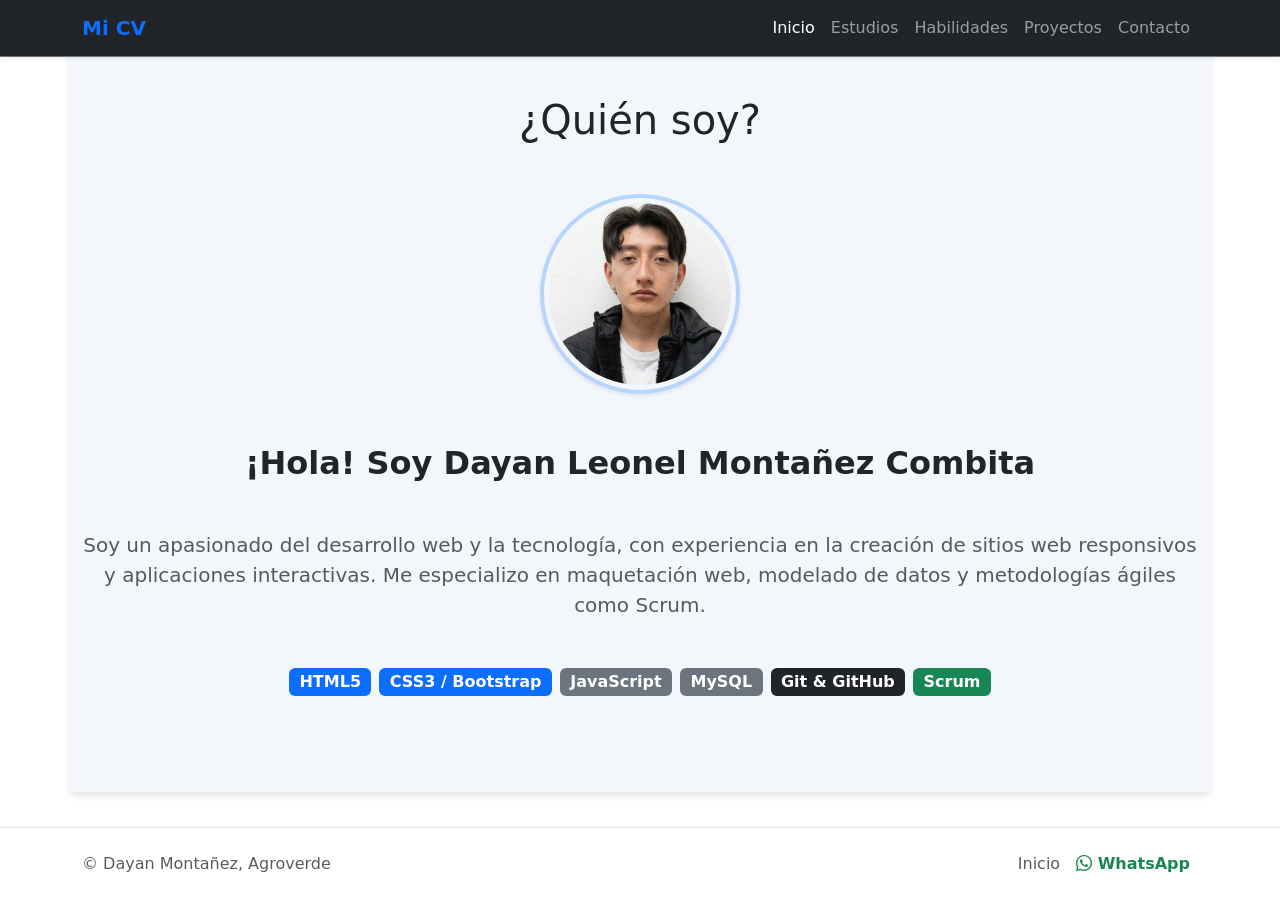
<file: index.html>
<!DOCTYPE html>
<html lang="es">

<head>
    <meta charset="UTF-8">
    <meta name="viewport" content="width=device-width, initial-scale=1.0">
    <link rel="stylesheet" href="assets/css/principal.css">
    <link href="https://cdn.jsdelivr.net/npm/bootstrap@5.3.3/dist/css/bootstrap.min.css" rel="stylesheet">
    <link rel="stylesheet" href="https://cdn.jsdelivr.net/npm/bootstrap-icons@1.13.1/font/bootstrap-icons.min.css">
    <title>CV bootstrap</title>
</head>

<body>
    <!-- 1. BARRA DE NAVEGACIÓN (NAVBAR) -->
    <nav class="navbar navbar-expand-lg bg-dark navbar-dark fixed-top border-bottom border-secondary shadow-sm">
        <div class="container">
            <!-- Marca o Nombre en el Navbar -->
            <a class="navbar-brand fw-bold text-primary" href="index.html">
                Mi CV
            </a>

            <!-- Botón de Hamburguesa (visible solo en celulares/tablets) -->
            <button class="navbar-toggler" type="button" data-bs-toggle="collapse" data-bs-target="#menuNavegacion"
                aria-controls="menuNavegacion" aria-expanded="false" aria-label="Toggle navigation">
                <span class="navbar-toggler-icon"></span>
            </button>

            <!-- Contenido colapsable del menú -->
            <div class="collapse navbar-collapse" id="menuNavegacion">
                <ul class="navbar-nav ms-auto mb-2 mb-lg-0 fw-medium">
                    <li class="nav-item">
                        <a class="nav-link active" aria-current="page" href="index.html">Inicio</a>
                    </li>
                    <li class="nav-item">
                        <a class="nav-link" href="pages/estudios.html">Estudios</a>
                    </li>
                    <li class="nav-item">
                        <a class="nav-link" href="pages/habilidades.html">Habilidades</a>
                    </li>
                    <li class="nav-item">
                        <a class="nav-link" href="pages/proyectos.html">Proyectos</a>
                    </li>
                    <li class="nav-item">
                        <a class="nav-link" href="pages/contacto.html">Contacto</a>
                    </li>
                </ul>
            </div>
        </div>
    </nav>

    <!-- Sección de presentación -->
    <main class="container mt-5 pt-5 pb-5 mb-5">
        <div>
            <h1 class="text-center mb-4">¿Quién soy?</h1>
            <!--Imagen de perfil-->
            <div class="text-center contenedor-imagen">
                <img src="assets/img/foto-perfil.jpeg" alt="Foto de perfil"
                    class="foto-perfil rounded-circle border border-4 border-primary shadow-sm border-opacity-25">
            </div>

            <h2 class="text-center mb-3 fw-bold">¡Hola! Soy Dayan Leonel Montañez Combita</h2>
            <p class="text-center fs-5 text-body-secondary mx-auto my-5">
                Soy un apasionado del desarrollo web y la tecnología, con experiencia en la creación de sitios web
                responsivos y aplicaciones interactivas. Me especializo en maquetación web, modelado de datos y
                metodologías ágiles como Scrum.
            </p>
        </div>

        <div class="d-flex justify-content-center flex-wrap gap-2 mb-5">
            <span class="badge bg-primary fs-6">HTML5</span>
            <span class="badge bg-primary fs-6">CSS3 / Bootstrap</span>
            <span class="badge bg-secondary fs-6">JavaScript</span>
            <span class="badge bg-secondary fs-6">MySQL</span>
            <span class="badge bg-dark fs-6">Git & GitHub</span>
            <span class="badge bg-success fs-6">Scrum</span>
        </div>
    </main>


    <!--footer o pie de página-->
    <footer class="fixed-bottom bg-white border-top shadow-sm py-3">
        <div class="container d-flex flex-wrap justify-content-between align-items-center">
            <!-- Copyright -->
            <p class="col-md-6 mb-0 text-body-secondary">
                &copy; Dayan Montañez, Agroverde
            </p>

            <!-- Enlaces -->
            <ul class="nav col-md-6 justify-content-end align-items-center">
                <li class="nav-item">
                    <a href="index.html" class="nav-link px-2 text-body-secondary">Inicio</a>
                </li>
                <li class="nav-item">
                    <a href="https://wa.me/573228858809" target="_blank" rel="noopener noreferrer"
                        class="nav-link px-2 text-success fw-semibold">
                        <i class="bi bi-whatsapp"></i> WhatsApp
                    </a>
                </li>
            </ul>
        </div>
    </footer>

    <script src="https://cdn.jsdelivr.net/npm/bootstrap@5.3.3/dist/js/bootstrap.bundle.min.js"></script>
</body>

</html>
</file>
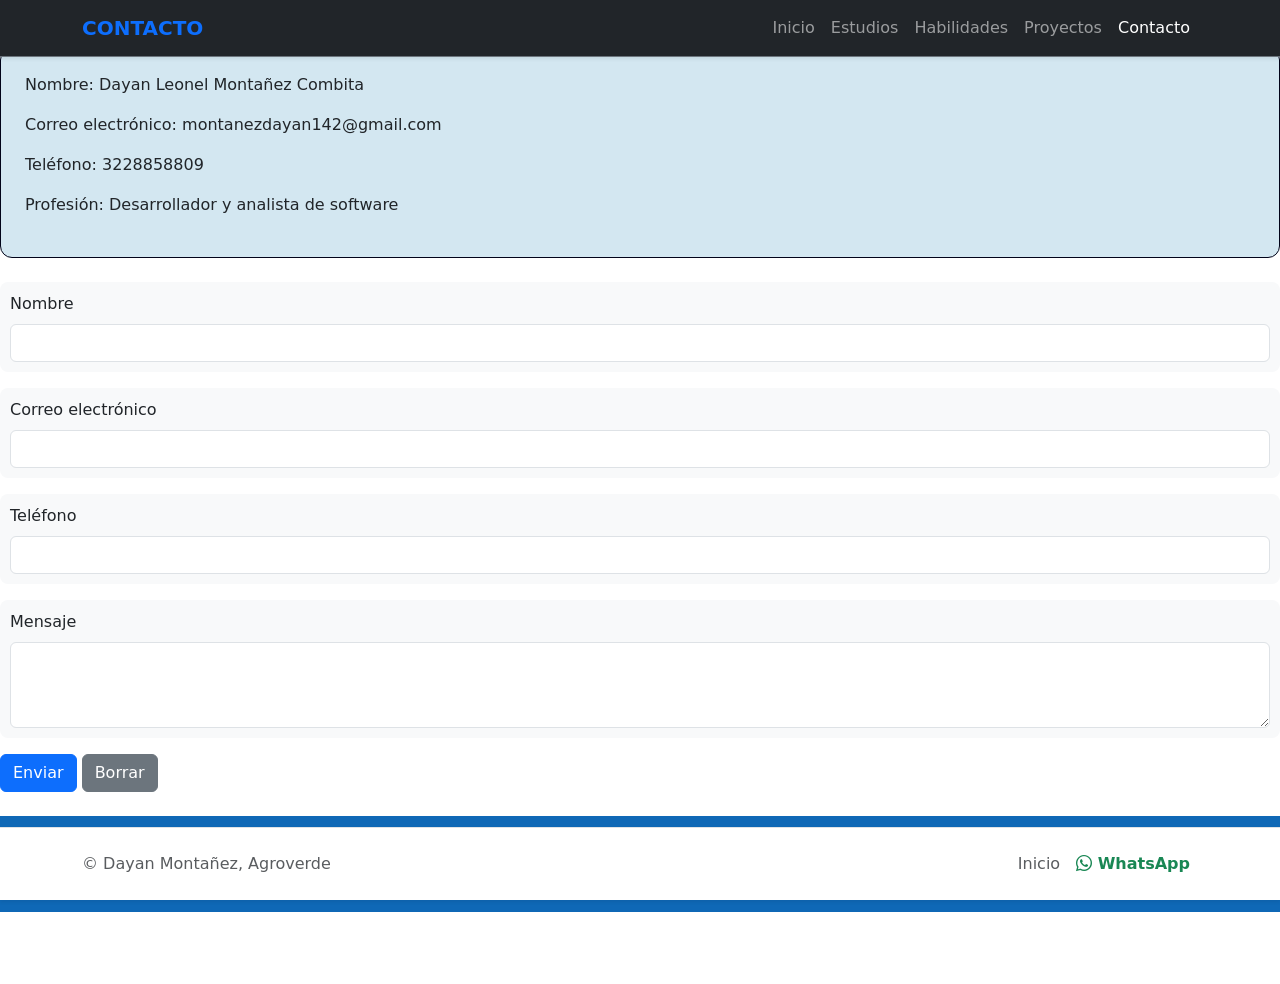
<file: pages/contacto.html>
<!DOCTYPE html>
<html lang="es">

<head>
    <meta charset="UTF-8">
    <meta name="viewport" content="width=device-width, initial-scale=1.0">
    <link href="https://cdn.jsdelivr.net/npm/bootstrap@5.3.3/dist/css/bootstrap.min.css" rel="stylesheet">
    <link rel="stylesheet" href="https://cdn.jsdelivr.net/npm/bootstrap-icons@1.13.1/font/bootstrap-icons.min.css">
    <link rel="stylesheet" href="/assets/css/principal.css">
    <link rel="stylesheet" href="/assets/css/contacto.css">
    <title>contacto</title>
</head>

<body class="pt-5">
    <!-- 1. BARRA DE NAVEGACIÓN (NAVBAR) -->
    <nav class="navbar navbar-expand-lg bg-dark navbar-dark fixed-top border-bottom border-secondary shadow-sm">
        <div class="container">
            <!-- Marca o Nombre en el Navbar -->
            <a class="navbar-brand fw-bold text-primary" href="contacto.html">
                CONTACTO
            </a>

            <!-- Botón de Hamburguesa (visible solo en celulares/tablets) -->
            <button class="navbar-toggler" type="button" data-bs-toggle="collapse" data-bs-target="#menuNavegacion"
                aria-controls="menuNavegacion" aria-expanded="false" aria-label="Toggle navigation">
                <span class="navbar-toggler-icon"></span>
            </button>

            <!-- Contenido colapsable del menú -->
            <div class="collapse navbar-collapse" id="menuNavegacion">
                <ul class="navbar-nav ms-auto mb-2 mb-lg-0 fw-medium">
                    <li class="nav-item">
                        <a class="nav-link" aria-current="page" href="../index.html">Inicio</a>
                    </li>
                    <li class="nav-item">
                        <a class="nav-link" href="../pages/estudios.html">Estudios</a>
                    </li>
                    <li class="nav-item">
                        <a class="nav-link" href="../pages/habilidades.html">Habilidades</a>
                    </li>
                    <li class="nav-item">
                        <a class="nav-link" href="../pages/proyectos.html">Proyectos</a>
                    </li>
                    <li class="nav-item">
                        <a class="nav-link active" href="../pages/contacto.html">Contacto</a>
                    </li>
                </ul>
                </ul>
            </div>
        </div>
    </nav>
    <form>
        <!--tarjeta del contacto-->
        <div class="card p-4 mb-4 tarjeta-contacto">
            <p>Nombre: Dayan Leonel Montañez Combita</p>
            <p>Correo electrónico: montanezdayan142@gmail.com</p>
            <p>Teléfono: 3228858809</p>
            <p>Profesión: Desarrollador y analista de software</p>
        </div>
        <!--Formulario-->
        <div class="mb-3 campo-formmulario">
            <label for="nombre" class="form-label">Nombre</label>
            <input type="text" class="form-control" id="nombre">
        </div>
        <div class="mb-3 campo-formmulario">
            <label for="correo" class="form-label">Correo electrónico</label>
            <input type="email" class="form-control" id="correo">
        </div>
        <div class="mb-3 campo-formmulario">
            <label for="telefono" class="form-label">Teléfono</label>
            <input type="text" class="form-control" id="telefono">
        </div>
        <div class="mb-3 campo-formmulario">
            <label for="mensaje" class="form-label">Mensaje</label>
            <textarea class="form-control" id="mensaje" rows="3"></textarea>
        </div>
        <!--Botones de enviar y borrar-->
        <button type="submit" class="btn btn-primary">Enviar</button>
        <button type="reset" class="btn btn-secondary">Borrar</button>
    </form>
    <!--Barra final-->
    <footer class="text-center barra-contacto mt-4 pt-4 pb-5 mb-5">
        <a href="mailto:montanezdayan142@gmail.com" class="text-white text-decoration-none">
            ¡Contáctame!
        </a>
    </footer>
    <br>

    <!--footer o pie de página-->
    <footer class="fixed-bottom bg-white border-top shadow-sm py-3">
        <div class="container d-flex flex-wrap justify-content-between align-items-center">
            <!-- Copyright -->
            <p class="col-md-6 mb-0 text-body-secondary">
                &copy; Dayan Montañez, Agroverde
            </p>

            <!-- Enlaces -->
            <ul class="nav col-md-6 justify-content-end align-items-center">
                <li class="nav-item">
                    <a href="../index.html" class="nav-link px-2 text-body-secondary">Inicio</a>
                </li>
                <li class="nav-item">
                    <a href="https://wa.me/573228858809" target="_blank" rel="noopener noreferrer"
                        class="nav-link px-2 text-success fw-semibold">
                        <i class="bi bi-whatsapp"></i> WhatsApp
                    </a>
                </li>
            </ul>
        </div>
    </footer>

    <script src="https://cdn.jsdelivr.net/npm/bootstrap@5.3.3/dist/js/bootstrap.bundle.min.js"></script>
</body>



</html>
</file>
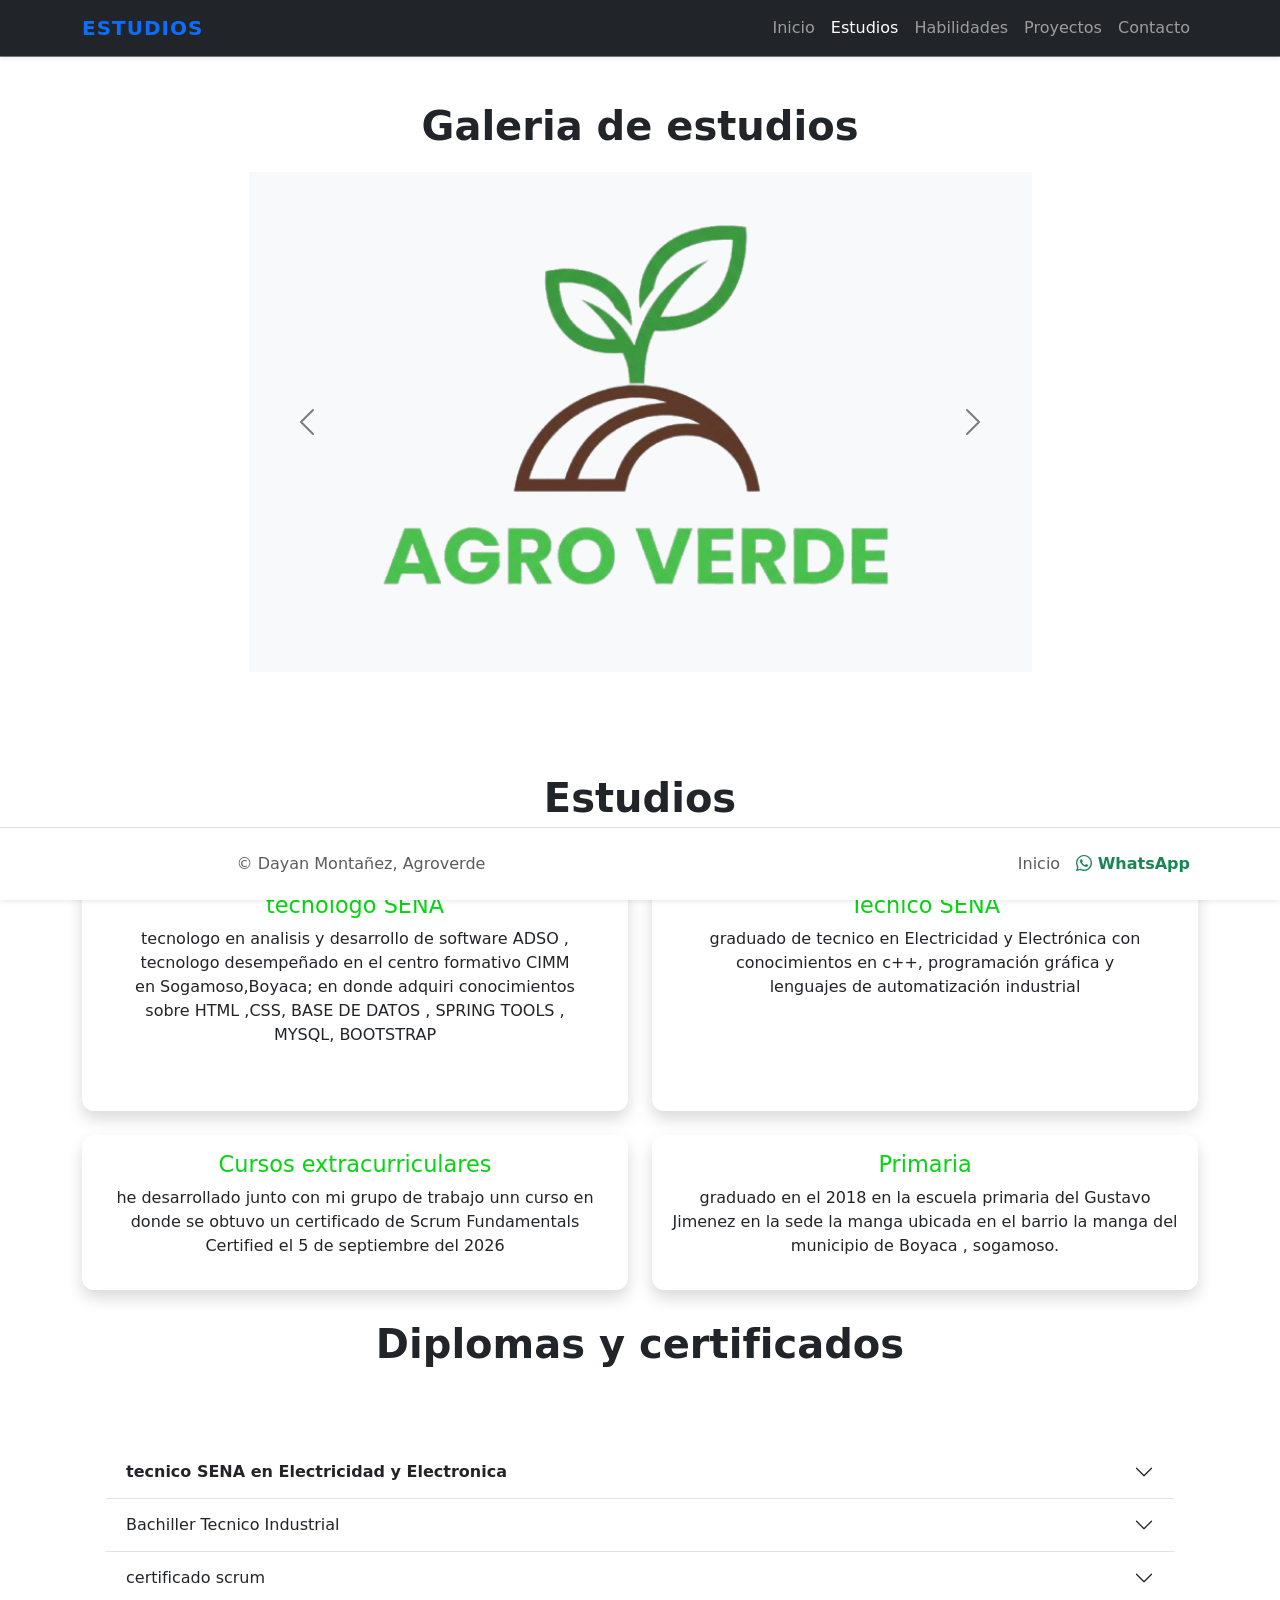
<file: pages/estudios.html>
<!DOCTYPE html>
<html lang="es">

<head>
    <meta charset="UTF-8">
    <meta name="viewport" content="width=device-width, initial-scale=1.0">
    <title>estudios</title>
    <link href="https://cdn.jsdelivr.net/npm/bootstrap@5.3.8/dist/css/bootstrap.min.css" rel="stylesheet"
        integrity="sha384-sRIl4kxILFvY47J16cr9ZwB07vP4J8+LH7qKQnuqkuIAvNWLzeN8tE5YBujZqJLB" crossorigin="anonymous">
    <link rel="stylesheet" href="/assets/css/estudios.css">
    <link rel="stylesheet" href="https://cdn.jsdelivr.net/npm/bootstrap-icons@1.13.1/font/bootstrap-icons.min.css">
</head>

<body>
    <nav class="navbar navbar-expand-lg bg-dark navbar-dark fixed-top border-bottom border-secondary shadow-sm">
        <div class="container">
            <!-- Marca o Nombre en el Navbar -->
            <a class="navbar-brand fw-bold text-primary" href="estudios.html">
                ESTUDIOS
            </a>

            <!-- Botón de Hamburguesa (visible solo en celulares/tablets) -->
            <button class="navbar-toggler" type="button" data-bs-toggle="collapse" data-bs-target="#menuNavegacion"
                aria-controls="menuNavegacion" aria-expanded="false" aria-label="Toggle navigation">
                <span class="navbar-toggler-icon"></span>
            </button>

            <!-- Contenido colapsable del menú -->
            <div class="collapse navbar-collapse" id="menuNavegacion">
                <ul class="navbar-nav ms-auto mb-2 mb-lg-0 fw-medium">
                    <li class="nav-item">
                        <a class="nav-link" aria-current="page" href="../index.html">Inicio</a>
                    </li>
                    <li class="nav-item">
                        <a class="nav-link active" href="../pages/estudios.html">Estudios</a>
                    </li>
                    <li class="nav-item">
                        <a class="nav-link" href="../pages/habilidades.html">Habilidades</a>
                    </li>
                    <li class="nav-item">
                        <a class="nav-link" href="../pages/proyectos.html">Proyectos</a>
                    </li>
                    <li class="nav-item">
                        <a class="nav-link" href="../pages/contacto.html">Contacto</a>
                    </li>
                </ul>
            </div>
        </div>
    </nav>
    <!-- carrusel de fotos-->

    <div class="container my-5 p-5">
        <p class="fs-1 fw-bold text-center">Galeria de estudios </p>
        
        <div id="carouselExample" class="carousel slide w-75 mx-auto">
            <div class="carousel-inner">
                <div class="carousel-item active">
                    <img src="../assets/img/agro-verde-con-texto.png" class="d-block w-100 carousel-img" alt="...">
                </div>
                <div class="carousel-item">
                    <img src="../assets/img/scrum.png" class="d-block w-100 carousel-img" alt="...">
                </div>
                <div class="carousel-item">
                    <img src="../assets/img/sena.png" class="d-block w-100 carousel-img" alt="...">
                </div>
            </div>
            <button class="carousel-control-prev" type="button" data-bs-target="#carouselExample" data-bs-slide="prev">
                <span class="carousel-control-prev-icon" aria-hidden="true"></span>
                <span class="visually-hidden">Previous</span>
            </button>
            <button class="carousel-control-next" type="button" data-bs-target="#carouselExample" data-bs-slide="next">
                <span class="carousel-control-next-icon" aria-hidden="true"></span>
                <span class="visually-hidden">Next</span>
            </button>
        </div>
    </div>

    <!-- SECCIÓN DE ESTUDIOS -->
    <div class="container my-5 text-center">
        <p class="fs-1 fw-bold">Estudios </p>

        <div class="row g-4">


            <div class="col-lg-6">
                <div class="card p-5 shadow h-100">
                    <h2>tecnologo SENA</h2>
                    <p>tecnologo en analisis y desarrollo de software ADSO , tecnologo desempeñado
                        en el centro formativo CIMM en Sogamoso,Boyaca; en donde adquiri conocimientos sobre
                        HTML ,CSS, BASE DE DATOS , SPRING TOOLS , MYSQL, BOOTSTRAP
                    </p>
                </div>
            </div>

            <div class="col-lg-6">
                <div class="card p-5 shadow h-100">
                    <h2>Tecnico SENA </h2>
                    <p> graduado de tecnico en Electricidad y Electrónica con conocimientos en c++, programación gráfica
                        y lenguajes de automatización industrial</p>
                </div>
            </div>

            <div class="col-lg-6">
                <div class="card p-3 shadow h-100">
                    <h2>Cursos extracurriculares</h2>
                    <p> he desarrollado junto con mi grupo de trabajo unn curso en donde se obtuvo un
                        certificado de Scrum Fundamentals Certified el 5 de septiembre del 2026
                    </p>
                </div>
            </div>


            <div class="col-lg-6">
                <div class="card p-3 shadow h-100">
                    <h2>Primaria</h2>
                    <p> graduado en el 2018 en la escuela primaria del Gustavo Jimenez en la sede
                        la manga ubicada en el barrio la manga del municipio de Boyaca , sogamoso.
                    </p>
                </div>
            </div>





            <!--caja desplegable-->


            <div class="col-12">
                <p class="fs-1 fw-bold">Diplomas y certificados</p>
                <div class="accordion accordion-flush p-4 my-5" id="accordionFlushExample">
                    <div class="accordion-item">
                        <h2 class="accordion-header">
                            <button class="accordion-button collapsed fw-bold" type="button" data-bs-toggle="collapse"
                                data-bs-target="#flush-collapseOne" aria-expanded="false"
                                aria-controls="flush-collapseOne">
                                tecnico SENA en Electricidad y Electronica
                            </button>
                        </h2>
                        <div id="flush-collapseOne" class="accordion-collapse collapse"
                            data-bs-parent="#accordionFlushExample">
                            <div class="accordion-body">
                                <img src="../assets/img/1.jpeg" class="img-thumbnail" alt="...">
                            </div>
                        </div>
                    </div>
                    <div class="accordion-item">
                        <h2 class="accordion-header ">
                            <button class="accordion-button collapsed" type="button" data-bs-toggle="collapse"
                                data-bs-target="#flush-collapseTwo" aria-expanded="false"
                                aria-controls="flush-collapseTwo">
                                Bachiller Tecnico Industrial
                            </button>
                        </h2>
                        <div id="flush-collapseTwo" class="accordion-collapse collapse"
                            data-bs-parent="#accordionFlushExample">
                            <div class="accordion-body"><img src="../assets/img/2.jpeg" class="img-thumbnail" alt="...">
                            </div>
                        </div>
                    </div>
                    <div class="accordion-item">
                        <h2 class="accordion-header">
                            <button class="accordion-button collapsed" type="button" data-bs-toggle="collapse"
                                data-bs-target="#flush-collapseThree" aria-expanded="false"
                                aria-controls="flush-collapseThree">
                                certificado scrum
                            </button>
                        </h2>
                        <div id="flush-collapseThree" class="accordion-collapse collapse"
                            data-bs-parent="#accordionFlushExample">
                            <div class="accordion-body">
                                <img src="../assets/img/scrum.png" class="img-thumbnail" alt="...">
                            </div>
                        </div>
                    </div>

                </div>





                <!--footer o pie de página-->
                <footer class="fixed-bottom bg-white border-top shadow-sm py-3">
                    <div class="container d-flex flex-wrap justify-content-between align-items-center">
                        <!-- Copyright -->
                        <p class="col-md-6 mb-0 text-body-secondary">
                            &copy; Dayan Montañez, Agroverde
                        </p>

                        <!-- Enlaces -->
                        <ul class="nav col-md-6 justify-content-end align-items-center">
                            <li class="nav-item">
                                <a href="../index.html" class="nav-link px-2 text-body-secondary">Inicio</a>
                            </li>
                            <li class="nav-item">
                                <a href="https://wa.me/573228858809" target="_blank" rel="noopener noreferrer"
                                    class="nav-link px-2 text-success fw-semibold">
                                    <i class="bi bi-whatsapp"></i> WhatsApp
                                </a>
                            </li>
                        </ul>
                    </div>
                </footer>

                <script src="https://cdn.jsdelivr.net/npm/bootstrap@5.3.8/dist/js/bootstrap.bundle.min.js"
                    integrity="sha384-FKyoEForCGlyvwx9Hj09JcYn3nv7wiPVlz7YYwJrWVcXK/BmnVDxM+D2scQbITxI"
                    crossorigin="anonymous"></script>
</body>

</html>
</file>
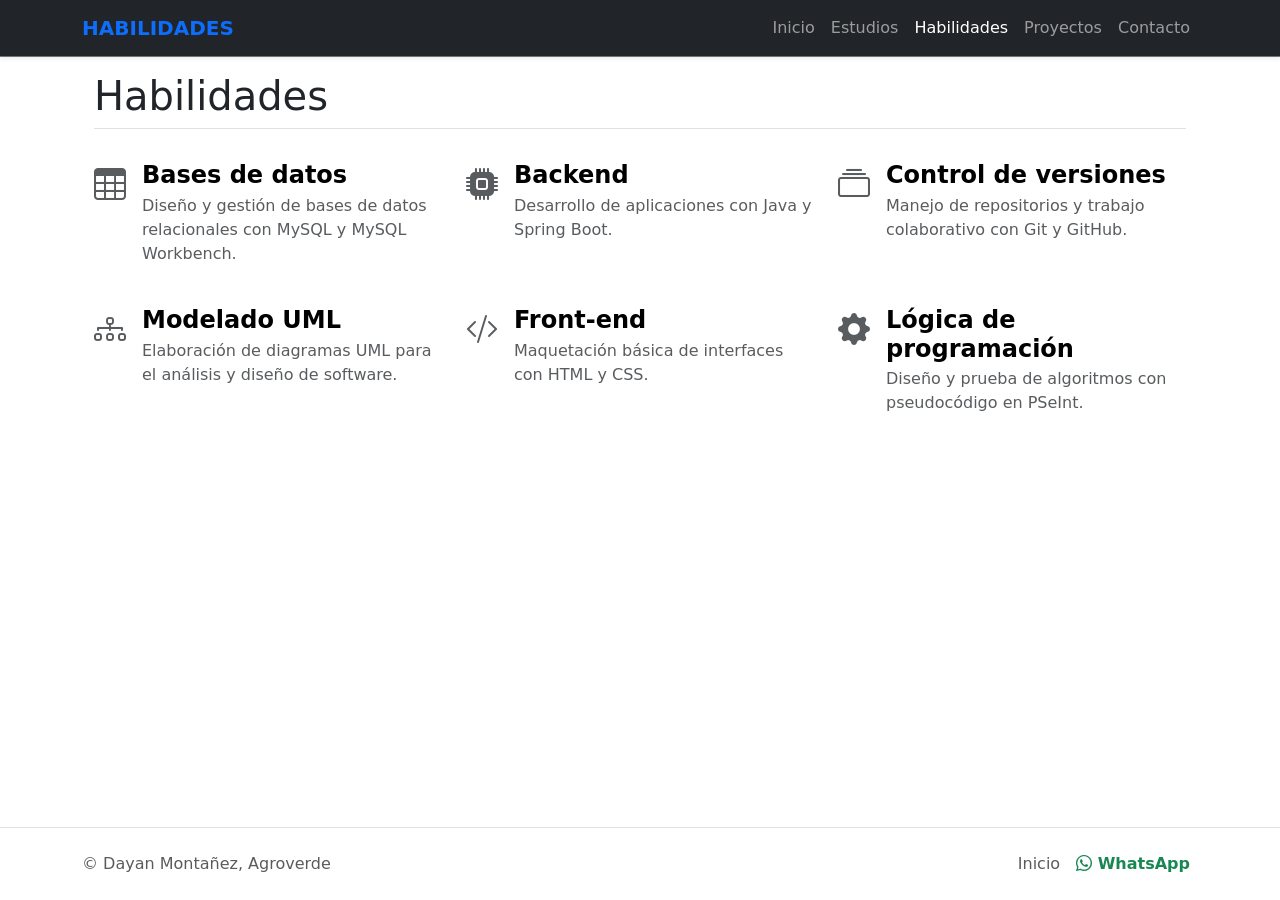
<file: pages/habilidades.html>
<!DOCTYPE html>
<html lang="es">

<head>
  <meta charset="UTF-8">
  <meta name="viewport" content="width=device-width, initial-scale=1.0">
  <link href="https://cdn.jsdelivr.net/npm/bootstrap@5.3.3/dist/css/bootstrap.min.css" rel="stylesheet">
  <link rel="stylesheet" href="https://cdn.jsdelivr.net/npm/bootstrap-icons@1.13.1/font/bootstrap-icons.min.css">
  <title>Habilidades</title>
</head>

<body>
  <!-- 1. BARRA DE NAVEGACIÓN (NAVBAR) -->
  <nav class="navbar navbar-expand-lg bg-dark navbar-dark fixed-top border-bottom border-secondary shadow-sm">
    <div class="container">
      <a class="navbar-brand fw-bold text-primary" href="habilidades.html">
        HABILIDADES
      </a>
      
      <button class="navbar-toggler" type="button" data-bs-toggle="collapse" data-bs-target="#menuNavegacion"
        aria-controls="menuNavegacion" aria-expanded="false" aria-label="Toggle navigation">
        <span class="navbar-toggler-icon"></span>
      </button>

      <div class="collapse navbar-collapse" id="menuNavegacion">
        <ul class="navbar-nav ms-auto mb-2 mb-lg-0 fw-medium">
          <li class="nav-item">
            <a class="nav-link" href="../index.html">Inicio</a>
          </li>
          <li class="nav-item">
            <a class="nav-link" href="estudios.html">Estudios</a>
          </li>
          <li class="nav-item">
            <a class="nav-link active" aria-current="page" href="habilidades.html">Habilidades</a>
          </li>
          <li class="nav-item">
            <a class="nav-link" href="proyectos.html">Proyectos</a>
          </li>
          <li class="nav-item">
            <a class="nav-link" href="contacto.html">Contacto</a>
          </li>
        </ul>
      </div>
    </div>
  </nav>

  <!-- 2. SECCIÓN DE HABILIDADES -->
  <main class="container px-4 mt-5 pt-4 pb-5 mb-5" id="habilidades">
    <h1 class="pb-2 border-bottom">Habilidades</h1>
    
    <!-- RESPONSIVE GRID CON ICONOS GRISÁCEOS -->
    <div class="row row-cols-1 row-cols-md-2 row-cols-lg-3 g-4 py-4">
      <div class="col d-flex align-items-start">
        <i class="bi bi-table text-body-secondary flex-shrink-0 me-3 fs-2"></i>
        <div>
          <h3 class="fw-bold mb-1 fs-4 text-body-emphasis">Bases de datos</h3>
          <p class="text-body-secondary">Diseño y gestión de bases de datos relacionales con MySQL y MySQL Workbench.</p>
        </div>
      </div>

      <div class="col d-flex align-items-start">
        <i class="bi bi-cpu-fill text-body-secondary flex-shrink-0 me-3 fs-2"></i>
        <div>
          <h3 class="fw-bold mb-1 fs-4 text-body-emphasis">Backend</h3>
          <p class="text-body-secondary">Desarrollo de aplicaciones con Java y Spring Boot.</p>
        </div>
      </div>

      <div class="col d-flex align-items-start">
        <i class="bi bi-collection text-body-secondary flex-shrink-0 me-3 fs-2"></i>
        <div>
          <h3 class="fw-bold mb-1 fs-4 text-body-emphasis">Control de versiones</h3>
          <p class="text-body-secondary">Manejo de repositorios y trabajo colaborativo con Git y GitHub.</p>
        </div>
      </div>

      <div class="col d-flex align-items-start">
        <i class="bi bi-diagram-3 text-body-secondary flex-shrink-0 me-3 fs-2"></i>
        <div>
          <h3 class="fw-bold mb-1 fs-4 text-body-emphasis">Modelado UML</h3>
          <p class="text-body-secondary">Elaboración de diagramas UML para el análisis y diseño de software.</p>
        </div>
      </div>

      <div class="col d-flex align-items-start">
        <i class="bi bi-code-slash text-body-secondary flex-shrink-0 me-3 fs-2"></i>
        <div>
          <h3 class="fw-bold mb-1 fs-4 text-body-emphasis">Front-end</h3>
          <p class="text-body-secondary">Maquetación básica de interfaces con HTML y CSS.</p>
        </div>
      </div>

      <div class="col d-flex align-items-start">
        <i class="bi bi-gear-fill text-body-secondary flex-shrink-0 me-3 fs-2"></i>
        <div>
          <h3 class="fw-bold mb-1 fs-4 text-body-emphasis">Lógica de programación</h3>
          <p class="text-body-secondary">Diseño y prueba de algoritmos con pseudocódigo en PSeInt.</p>
        </div>
      </div>
    </div>
  </main>

  <!-- 3. FOOTER -->
  <footer class="fixed-bottom bg-white border-top shadow-sm py-3">
    <div class="container d-flex flex-wrap justify-content-between align-items-center">
      <p class="col-12 col-md-6 mb-2 mb-md-0 text-center text-md-start text-body-secondary">
        &copy; Dayan Montañez, Agroverde
      </p>

      <ul class="nav col-12 col-md-6 justify-content-center justify-content-md-end align-items-center">
        <li class="nav-item">
          <a href="../index.html" class="nav-link px-2 text-body-secondary">Inicio</a>
        </li>
        <li class="nav-item">
          <a href="https://wa.me/573228858809" target="_blank" rel="noopener noreferrer"
            class="nav-link px-2 text-success fw-semibold">
            <i class="bi bi-whatsapp"></i> WhatsApp
          </a>
        </li>
      </ul>
    </div>
  </footer>

  <script src="https://cdn.jsdelivr.net/npm/bootstrap@5.3.3/dist/js/bootstrap.bundle.min.js"></script>
</body>

</html>
</file>
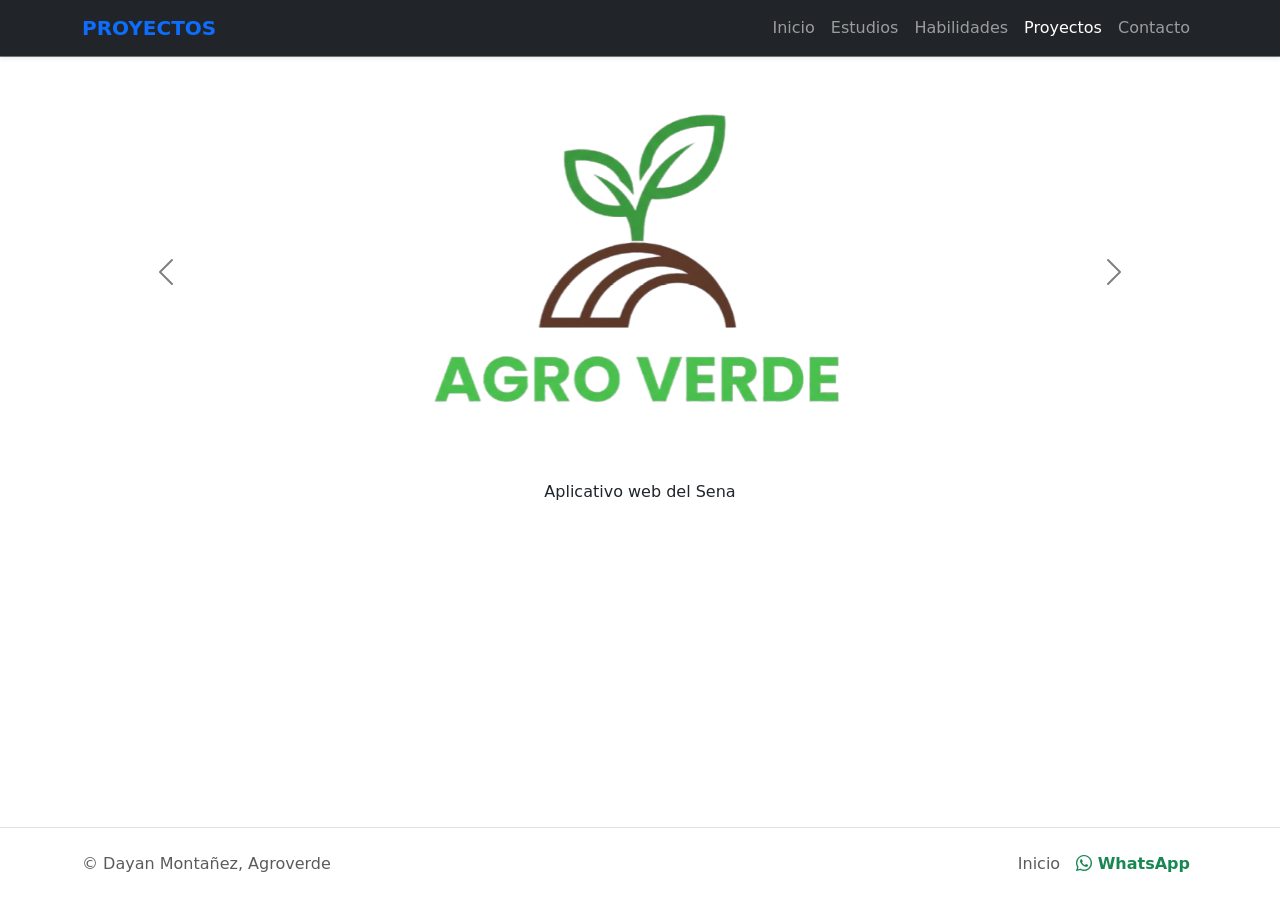
<file: pages/proyectos.html>
<!DOCTYPE html>
<html lang="es">

<head>
    <meta charset="UTF-8">
    <meta name="viewport" content="width=device-width, initial-scale=1.0">
    <link href="https://cdn.jsdelivr.net/npm/bootstrap@5.3.3/dist/css/bootstrap.min.css" rel="stylesheet">
    <link rel="stylesheet" href="https://cdn.jsdelivr.net/npm/bootstrap-icons@1.13.1/font/bootstrap-icons.min.css">
    <link rel="stylesheet" href="/assets/css/principal.css">
    <link rel="stylesheet" href="/assets/css/proyectos.css">
    <title>proyectos</title>
</head>

<body class="pt-5">
    <!-- 1. BARRA DE NAVEGACIÓN (NAVBAR) -->
    <nav class="navbar navbar-expand-lg bg-dark navbar-dark fixed-top border-bottom border-secondary shadow-sm">
        <div class="container">
            <!-- Marca o Nombre en el Navbar -->
            <a class="navbar-brand fw-bold text-primary" href="proyectos.html">
                PROYECTOS
            </a>

            <!-- Botón de Hamburguesa (visible solo en celulares/tablets) -->
            <button class="navbar-toggler" type="button" data-bs-toggle="collapse" data-bs-target="#menuNavegacion"
                aria-controls="menuNavegacion" aria-expanded="false" aria-label="Toggle navigation">
                <span class="navbar-toggler-icon"></span>
            </button>

            <!-- Contenido colapsable del menú -->
            <div class="collapse navbar-collapse" id="menuNavegacion">
                <ul class="navbar-nav ms-auto mb-2 mb-lg-0 fw-medium">
                    <li class="nav-item">
                        <a class="nav-link" aria-current="page" href="../index.html">Inicio</a>
                    </li>
                    <li class="nav-item">
                        <a class="nav-link" href="../pages/estudios.html">Estudios</a>
                    </li>
                    <li class="nav-item">
                        <a class="nav-link" href="../pages/habilidades.html">Habilidades</a>
                    </li>
                    <li class="nav-item">
                        <a class="nav-link active" href="../pages/proyectos.html">Proyectos</a>
                    </li>
                    <li class="nav-item">
                        <a class="nav-link" href="../pages/contacto.html">Contacto</a>
                    </li>
                </ul>
            </div>
        </div>
    </nav>


    <!--Carrusel Proyectos-->
    <div class="container my-4">
        <div id="carouselAgroverde" class="carousel slide" data-bs-ride="carousel">

            <!-- Indicadores (puntitos) -->
            <div class="carousel-indicators">
                <button type="button" data-bs-target="#carouselAgroverde" data-bs-slide-to="0" class="active"
                    aria-current="true" aria-label="Slide 1"></button>
                <button type="button" data-bs-target="#carouselAgroverde" data-bs-slide-to="1"
                    aria-label="Slide 2"></button>
                <button type="button" data-bs-target="#carouselAgroverde" data-bs-slide-to="2"
                    aria-label="Slide 3"></button>
            </div>

            <!-- Imágenes -->
            <div class="carousel-inner">
                <div class="carousel-item active">
                    <img src="../assets/img/agro-verde-con-texto.png" class="d-block w-100"
                        alt="Proyecto Agro Verde - vista 1">
                </div>
                <div class="carousel-item">
                    <img src="../assets/img/maquetacion.png" class="d-block w-100" alt="Proyecto Agro Verde - vista 2">
                </div>
                <div class="carousel-item">
                    <img src="../assets/img/sena.png" class="d-block w-100" alt="Proyecto Agro Verde - vista 3">
                </div>
            </div>

            <!-- Flechas prev/next -->
            <button class="carousel-control-prev" type="button" data-bs-target="#carouselAgroverde"
                data-bs-slide="prev">
                <span class="carousel-control-prev-icon" aria-hidden="true"></span>
                <span class="visually-hidden">Anterior</span>
            </button>
            <button class="carousel-control-next" type="button" data-bs-target="#carouselAgroverde"
                data-bs-slide="next">
                <span class="carousel-control-next-icon" aria-hidden="true"></span>
                <span class="visually-hidden">Siguiente</span>
            </button>

        </div>
        <p class="text-center mt-2">Aplicativo web del Sena</p>
    </div>

    
    <!--footer o pie de página-->
    <footer class="fixed-bottom bg-white border-top shadow-sm py-3">
        <div class="container d-flex flex-wrap justify-content-between align-items-center">
            <!-- Copyright -->
            <p class="col-md-6 mb-0 text-body-secondary">
                &copy; Dayan Montañez, Agroverde
            </p>

            <!-- Enlaces -->
            <ul class="nav col-md-6 justify-content-end align-items-center">
                <li class="nav-item">
                    <a href="../index.html" class="nav-link px-2 text-body-secondary">Inicio</a>
                </li>

                <li class="nav-item">  
                    <a href="https://wa.me/573228858809" target="_blank" rel="noopener noreferrer"
                        class="nav-link px-2 text-success fw-semibold">
                        <i class="bi bi-whatsapp"></i> WhatsApp
                    </a>
                </li>
            </ul>
        </div>
    </footer>

    <script src="https://cdn.jsdelivr.net/npm/bootstrap@5.3.3/dist/js/bootstrap.bundle.min.js"></script>
</body>

</html>
</file>
<file: assets/css/principal.css>
.foto-perfil {
    width: 200px;
    height: 200px;
    object-fit: cover;
    padding: 5px;
}

.contenedor-imagen {
    margin: 50px;
}
main {
    background-color: #f3f7fb;  
    box-shadow: 0 4px 8px rgba(0, 0, 0, 0.1);
}

footer {
    background-color: #b3bfca;
    color: white;
}
</file>
<file: assets/css/contacto.css>
.campo-formmulario {
  background-color: #f8f9fa;
  padding: 10px;
  border-radius: 8px;
}
.tarjeta-contacto{
    background-color: #d3e7f1;
  border-radius: 12px;
  border-color: #010319;
}
.barra-contacto{
  background-color: #0f68b6;
}
</file>
<file: assets/css/estudios.css>
:root {
    --verde-principal: #07d412;
    --verde-claro: #a5d6a7;
    --gris-fondo: #f8f9fa;
}

/* Carrusel */
.carousel-img {
    height: 500px;
    object-fit: contain;
    background-color: var(--gris-fondo);

}

.carousel-control-prev-icon,
.carousel-control-next-icon {
    filter: invert(1) grayscale(100);
}

@media (max-width: 768px) {
    .carousel-img {
        height: 300px;
    }
}

/* Tarjetas de estudios */
.card {
    border: currentColor;
    border-radius: 12px;
    transition: transform 0.2s ease, box-shadow 0.2s ease;
}



.card h2 {
    color: var(--verde-principal);
    font-size: 1.4rem;
}



/* Acordeón */
.accordion-button:not(.collapsed) {
    background-color: var(--verde-claro);
    color: #08532f;
}

.accordion-button:focus {
    box-shadow: none;
    border-color: var(--verde-principal);
}

/* Navbar */
.navbar-brand {
    letter-spacing: 1px;
}
</file>
<file: assets/css/proyectos.css>
.carousel-item img {
  max-height: 400px;
  object-fit: contain;
}
.carousel-control-prev-icon,
.carousel-control-next-icon {
  filter: invert(1) grayscale(100);
}
</file>
